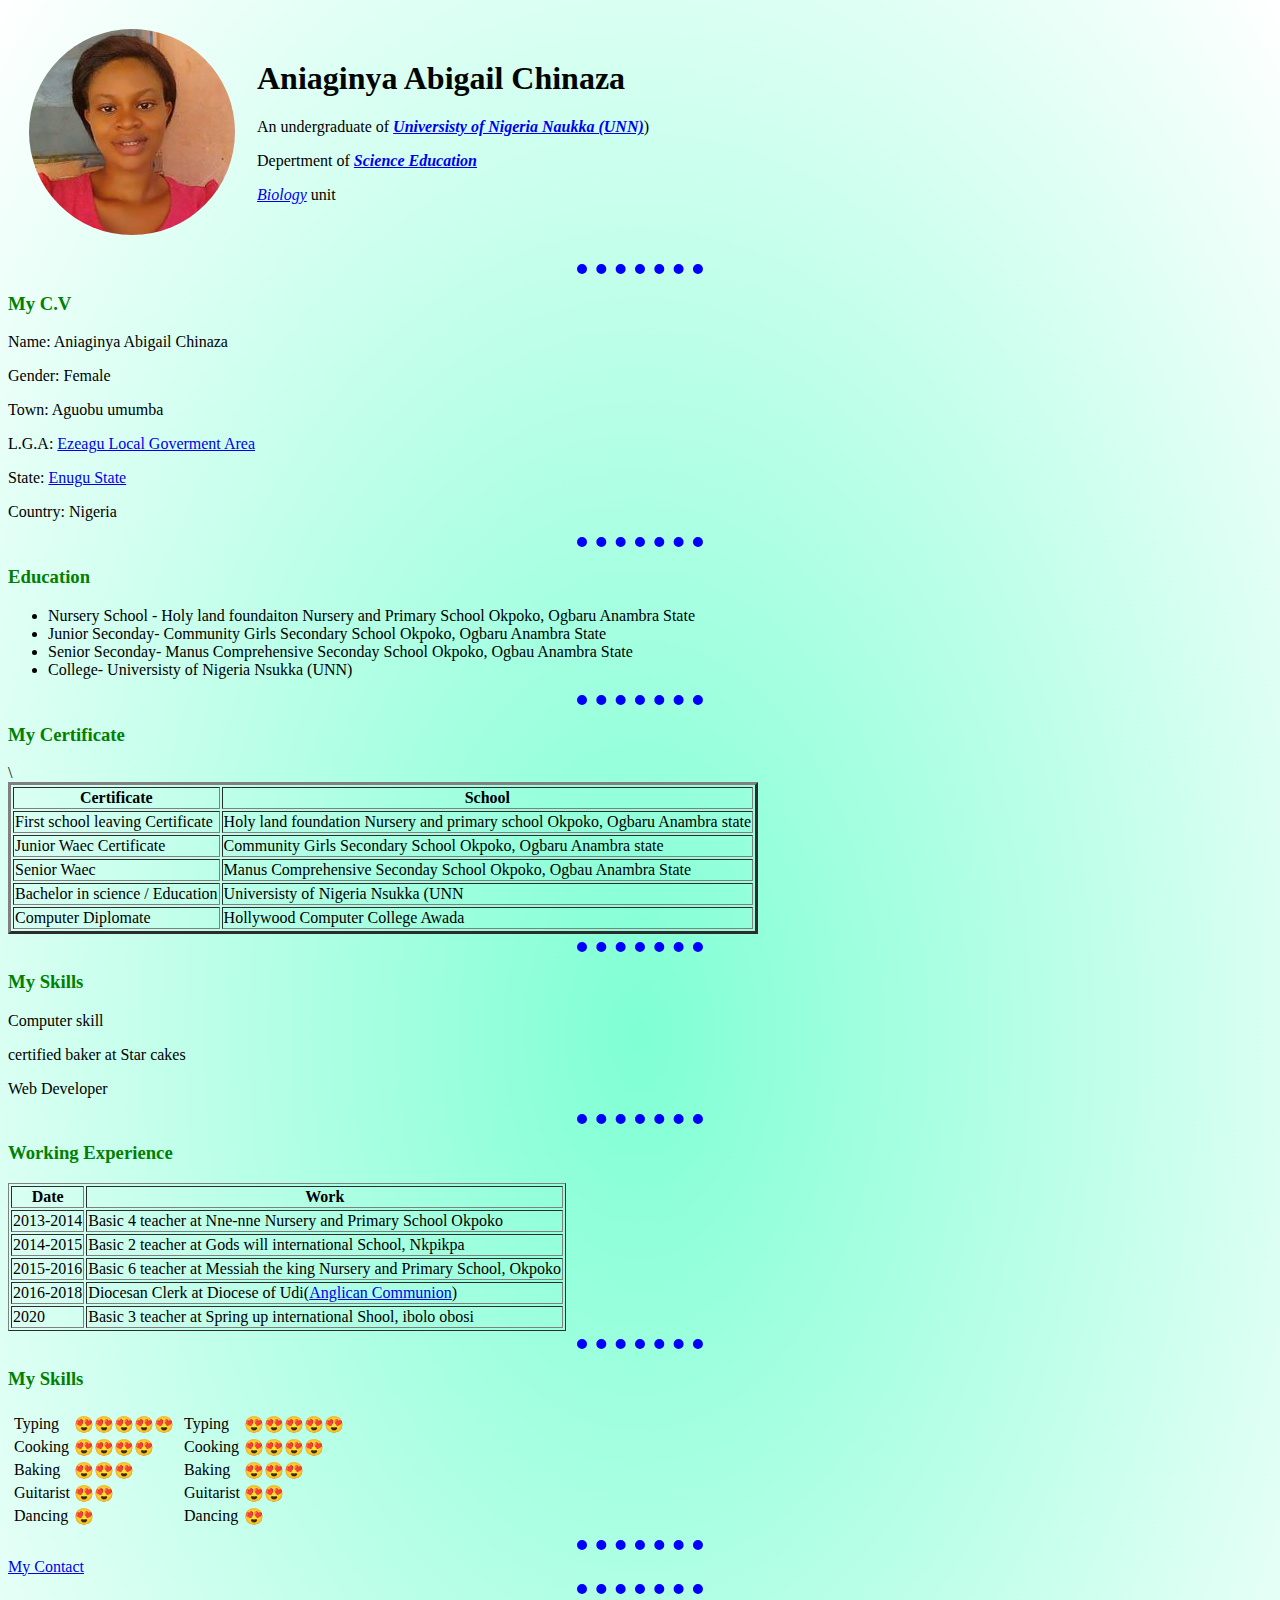
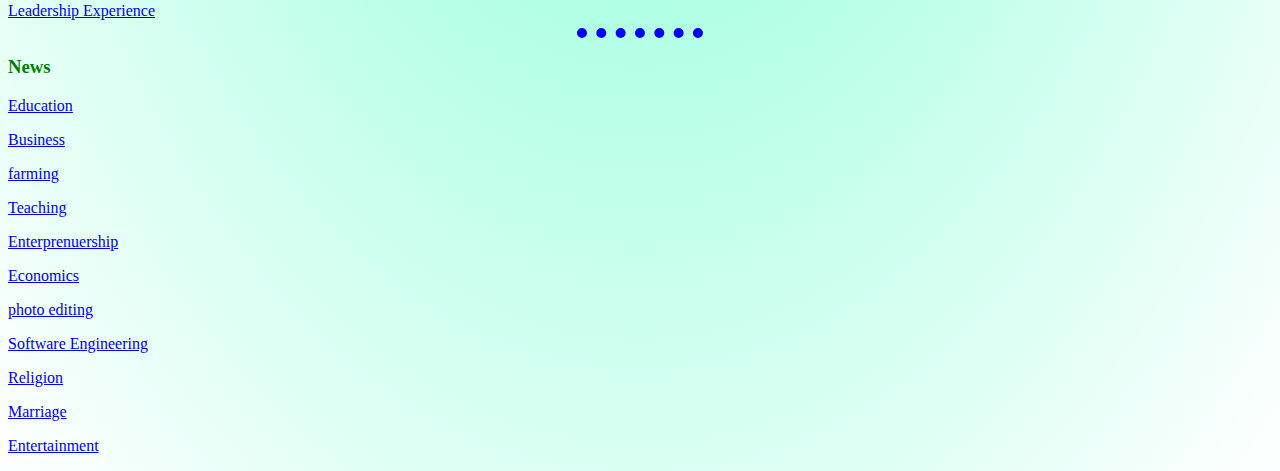
<file: index.html>
<html>
<html lang="en" dir="ltr">
  <head>
    <meta charset="utf-8">
    <title>My Personal site</title>
    <link rel="stylesheet" href="CSS/styles.css">
  </head>
<body>
    <table cellspacing="20">
      <tr>
        <td><img src="image/Naza image.jpg" alt="abigail profile picture"></td>
        <td><h1>Aniaginya Abigail Chinaza</h1>
          <p>An undergraduate of <em><strong><a href="https://www.unn.edu.ng/">Universisty of Nigeria Naukka (UNN)</a></strong></em>)</p>
          <p>Depertment of <em><strong><a href="https://scienceeducation.unn.edu.ng/">Science Education</a></strong></em></p>
          <p><em><a href="https://www.livescience.com/44549-what-is-biology.html">Biology</a></em> unit</p>
      </tr>
    </table>
<hr>
<h3>My C.V</h3>
    <p>Name: Aniaginya Abigail Chinaza</p>
    <p>Gender: Female</p>
    <p>Town: Aguobu umumba</p>
    <p>L.G.A: <a href="https://en.wikipedia.org/wiki/Ezeagu">Ezeagu Local Goverment Area</a></p>
    <p>State: <a href="https://www.enugustate.gov.ng/">Enugu State</a></p>
    <p>Country: Nigeria</p>
<hr>
<h3>Education</h3>
<ul>
  <li>Nursery School - Holy land foundaiton Nursery and Primary School Okpoko, Ogbaru Anambra State</li>
  <li>Junior Seconday- Community Girls Secondary School Okpoko, Ogbaru Anambra State</li>
  <li>Senior Seconday- Manus Comprehensive Seconday School Okpoko, Ogbau Anambra State</li>
  <li>College- Universisty of Nigeria Nsukka (UNN)</li>
</ul>
<hr>

<h3>My Certificate</h3>
<table border="3">
  <thead>
    <tr>
      <th>Certificate</th>
      <th>School</th>
    </tr>
  </thead>
<tbody>
  <tr>
    <td>First school leaving Certificate</td>
    <td>Holy land foundation Nursery and primary school Okpoko, Ogbaru Anambra state</td>
  </tr>
  <tr>
    <td>Junior Waec Certificate</td>
    <td>Community Girls Secondary School Okpoko, Ogbaru Anambra state</td>
  </tr>
  <tr>
    <td>Senior Waec</td>\
    <td>Manus Comprehensive Seconday School Okpoko, Ogbau Anambra State</td>
  </tr>
  <tr>
    <td>Bachelor in science / Education</td>
    <td>Universisty of Nigeria Nsukka (UNN</td>
  </tr>
  <tr>
    <td>Computer Diplomate</td>
    <td>Hollywood Computer College Awada</td>
  </tr>
</tbody>
</table>
<hr>

<h3>My Skills</h3>
<p>Computer skill</p>
<p>certified baker at Star cakes</p>
<p>Web Developer</p>
<hr>

<h3>Working Experience</h3>
<table border="1">
  <thead>
    <tr>
      <th>Date</th>
      <th>Work</th>
    </tr>
  </thead>
  <tbody>
    <tr>
      <td>2013-2014</td>
      <td>Basic 4 teacher at Nne-nne Nursery and Primary School Okpoko</td>
    </tr>
    <tr>
      <td>2014-2015</td>
      <td>Basic 2 teacher at Gods will international School, Nkpikpa</td>
    </tr>
    <tr>
      <td>2015-2016</td>
      <td>Basic 6 teacher at Messiah the king Nursery and Primary School, Okpoko</td>
    </tr>
    <tr>
      <td>2016-2018</td>
      <td>Diocesan Clerk at Diocese of Udi(<a href="https://www.anglicancommunion.org/">Anglican Communion</a>)</td>
    </tr>
    <tr>
      <td>2020</td>
      <td>Basic 3 teacher at Spring up international Shool, ibolo obosi</td>
    </tr>
  </tbody>
</table>
<hr>


<h3>My Skills</h3>
<table cell spacing="10">
  <tr>
    <td>
      <table>
        <tr>
          <td>Typing</td>
          <td>😍😍😍😍😍</td>
        </tr>
        <tr>
          <td>Cooking</td>
          <td>😍😍😍😍</td>
        </tr>
        <tr>
          <td>Baking</td>
          <td>😍😍😍</td>
        </tr>
        <tr>
          <td>Guitarist</td>
          <td>😍😍</td>
        </tr>
        <tr>
          <td>Dancing</td>
          <td>😍</td>
        </tr>
      </table>
    </td>
    <td>
      <table>
        <tr>
          <td>Typing</td>
          <td>😍😍😍😍😍</td>
        </tr>
        <tr>
          <td>Cooking</td>
          <td>😍😍😍😍</td>
        </tr>
        <tr>
          <td>Baking</td>
          <td>😍😍😍</td>
        </tr>
        <tr>
          <td>Guitarist</td>
          <td>😍😍</td>
        </tr>
        <tr>
          <td>Dancing</td>
          <td>😍</td>
        </tr>
      </table>
    </td>
  </tr>
</table>
<hr>

<a href="contact.html">My Contact</a>
<hr>

<a href="leadership.html">Leadership Experience</a>
<hr>

<h3>News</h3>
<p><a href="https://www.worldbank.org/en/topic/education">Education</a></p>
<p><a href="https://en.wikipedia.org/wiki/Business">Business</a></p>
<p><a href="https://www.youtube.com/watch?v=mFiED9Ym9TI">farming</a></p>
<p><a href="https://en.wikipedia.org/wiki/Teacher">Teaching</a></p>
<p><a href="https://www.wix.com/blog/2021/07/entrepreneurship?utm_source=google&utm_medium=cpc&utm_campaign=15541610090^134848741670&experiment_id=^^568798457216^^_DSA&gclid=CjwKCAjwxOCRBhA8EiwA0X8hiy7EV87wgBujBXNI5kOq5qx4B9rpaZxBBcJ67HLFmMNxJRCNXYfUDhoCM4MQAvD_BwE">Enterprenuership</a></p>
<p><a href="https://www.youtube.com/watch?v=VxGwVEqPm_k">Economics</a></p>
<p><a href="https://photokit.com/chrome/?from=ggtext&gclid=CjwKCAjwxOCRBhA8EiwA0X8hixd_nlXD6Bpacs4uxBwgMe7j90KjqB8fEYpHvBs0x99MMIy17b67JBoCucMQAvD_BwE">photo editing</a></p>
<p><a href="https://economictimes.indiatimes.com/definition/software-engineering">Software Engineering</a></p>
<p><a href="https://www.britannica.com/topic/religion">Religion</a></p>
<p><a href="https://www.marriage.com/">Marriage</a></p>
<p><a href="https://en.wikipedia.org/wiki/Entertainment">Entertainment</a></p>

  </body>
</html>
</file>
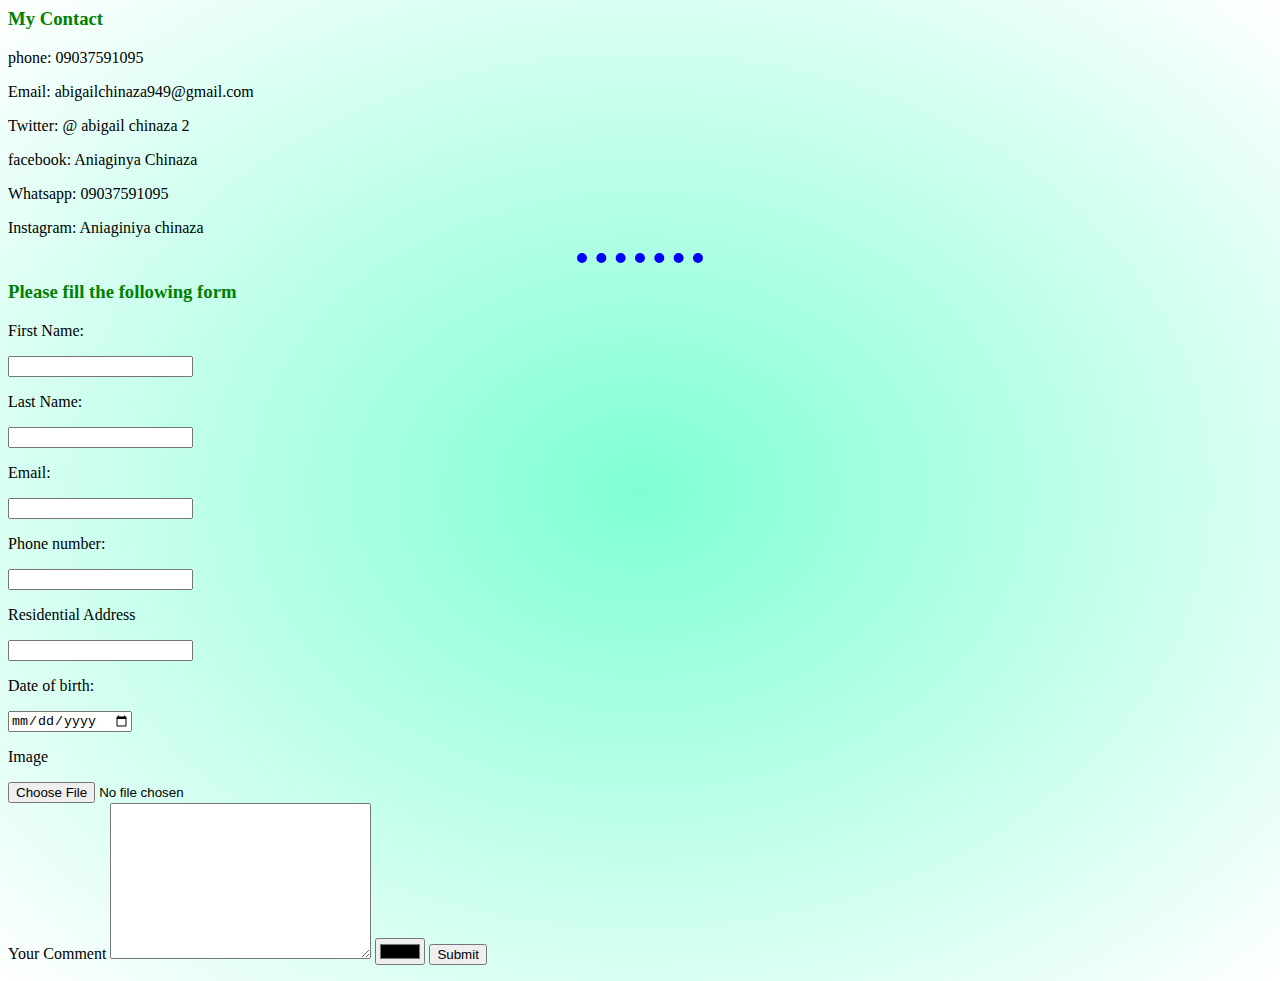
<file: contact.html>
<html>
<html lang="en" dir="ltr">
  <head>
    <meta charset="utf-8">
    <title>My Contact</title>
      <link rel="stylesheet" href="CSS/styles.css">
  </head>
  <body>
    <h3>My Contact</h3>
    <p>phone: 09037591095</p>
    <p>Email: abigailchinaza949@gmail.com</p>
    <p>Twitter: @ abigail chinaza 2</p>
    <p>facebook: Aniaginya Chinaza</p>
    <p>Whatsapp: 09037591095</p>
    <p>Instagram: Aniaginiya chinaza</p>
<hr>
<h3>Please fill the following form</h3>
    <form action="mailto:abigailchinaza949@gmail.com" method="post"enctype="text.plain">
    <p><label>First Name:</label></p>
      <input type="text" name="yourname" value=""><br>
      <p><label>Last Name:</label></p>
      <input type="text" name="yourname" value=""><br>
      <p><label>Email:</label></p>
      <input type="email" name="youremail" value=""><br>
    <p><label>Phone number:</label></p>
      <input type="text" name="yournumber" value=""><br>
    <p><label>Residential Address</label></p>
      <input type="text" name="youraddress" value=""><br>
    <p><label>Date of birth:</label></p>
      <input type="date" name="yourdate" value="">
      <p><label>Image</label></p>
      <input type="file" name="yourfile" value=""><br>
      <label>Your Comment</label>
      <textarea name="yourmessage" rows="10" cols="30"></textarea>
      <input type="color" name="" value="">
      <input type="submit" name="">
    </form>
  </body>
</html>
</file>
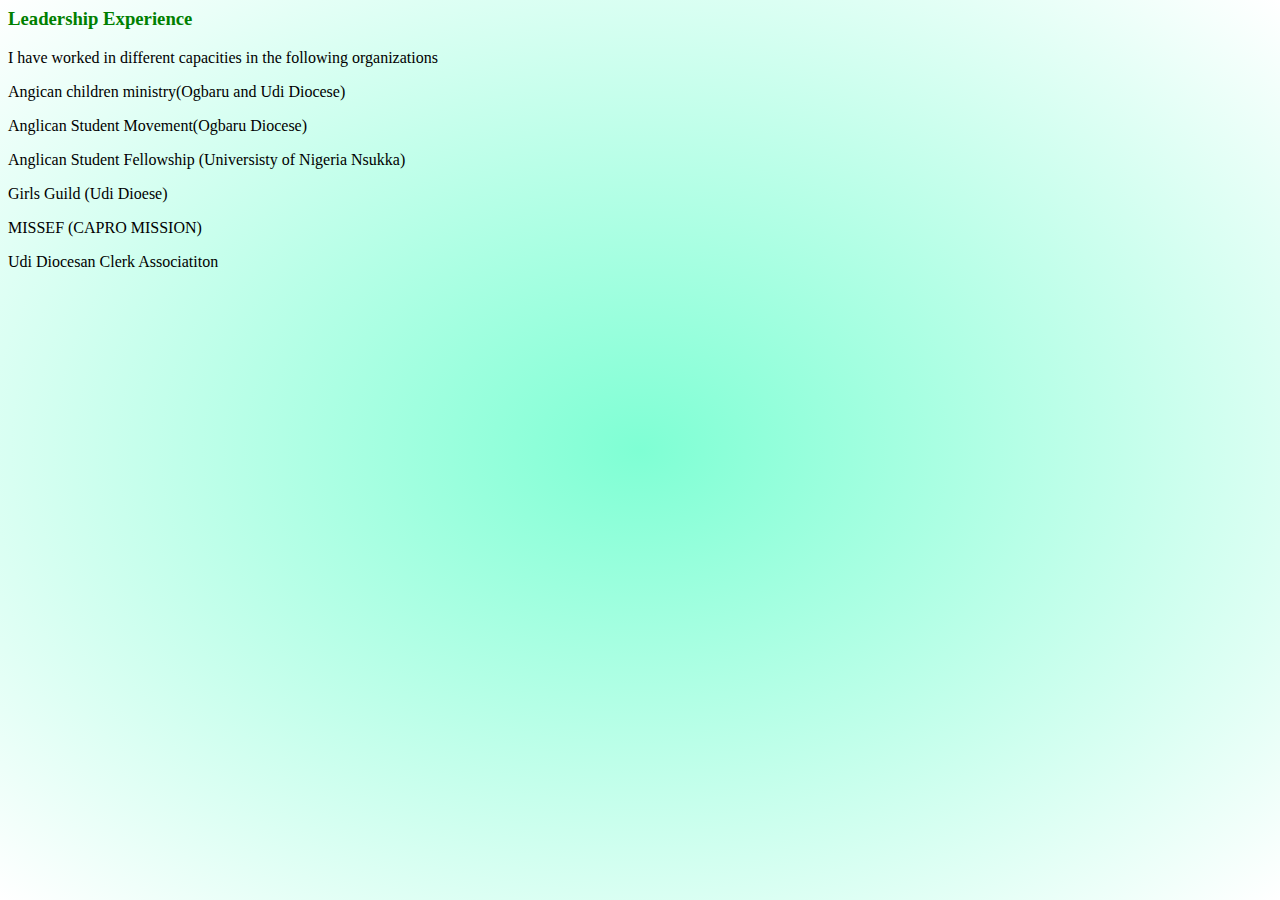
<file: leadership.html>
<!html>
<html lang="en" dir="ltr">
  <head>
    <meta charset="utf-8">
    <title>Leadership Experience</title>
  <link rel="stylesheet" href="CSS/styles.css">
  </head>
  <body>
    <h3>Leadership Experience</h3>
    <p>I have worked in different capacities in the following organizations</p>
    <p>Angican children ministry(Ogbaru and Udi Diocese)</p>
    <p>Anglican Student Movement(Ogbaru Diocese)</p>
    <p>Anglican Student Fellowship (Universisty of Nigeria Nsukka)</p>
    <p>Girls Guild (Udi Dioese)</p>
    <p>MISSEF (CAPRO MISSION)</p>
    <p>Udi Diocesan Clerk Associatiton</p>
  </body>
</html>
</file>
<file: CSS/styles.css>
body {
  background-color: aquamarine;
  background-image:radial-gradient(aquamarine, white); 
}

h1{
color: rgb(2, 5, 2)
}

img {
  border-radius: 100%;
}

h3{
color: green
}
hr {
  border-style: none;
  border-top-style: dotted;
  border-color: blue;
  border-width: 10px;
  width: 10%;
}
</file>
